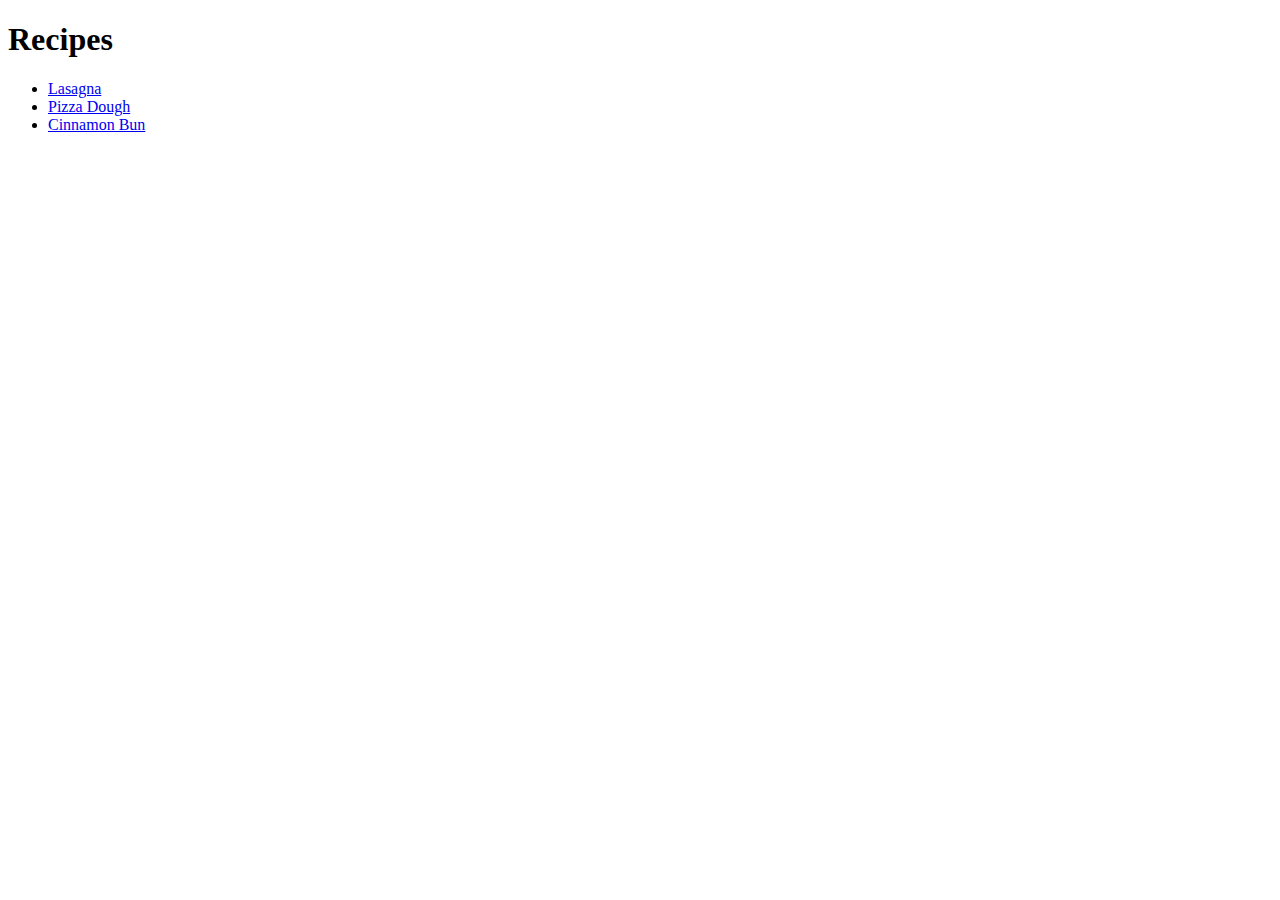
<file: index.html>
<!DOCTYPE html>
<html lang="en">
<head>
    <meta charset="UTF-8">
    <meta name="viewport" content="width=device-width, initial-scale=1.0">
    <title>Recipes</title>
</head>
<body>
    <h1>Recipes</h1>
    <ul>
        <li><a href="./recipes/lasagna.html">Lasagna</a></li>
        <li><a href="./recipes/pizza-dough.html">Pizza Dough</a></li>
        <li><a href="./recipes/cinnamon-bun.html">Cinnamon Bun</a></li>
    </ul>
</body>
</html>
</file>
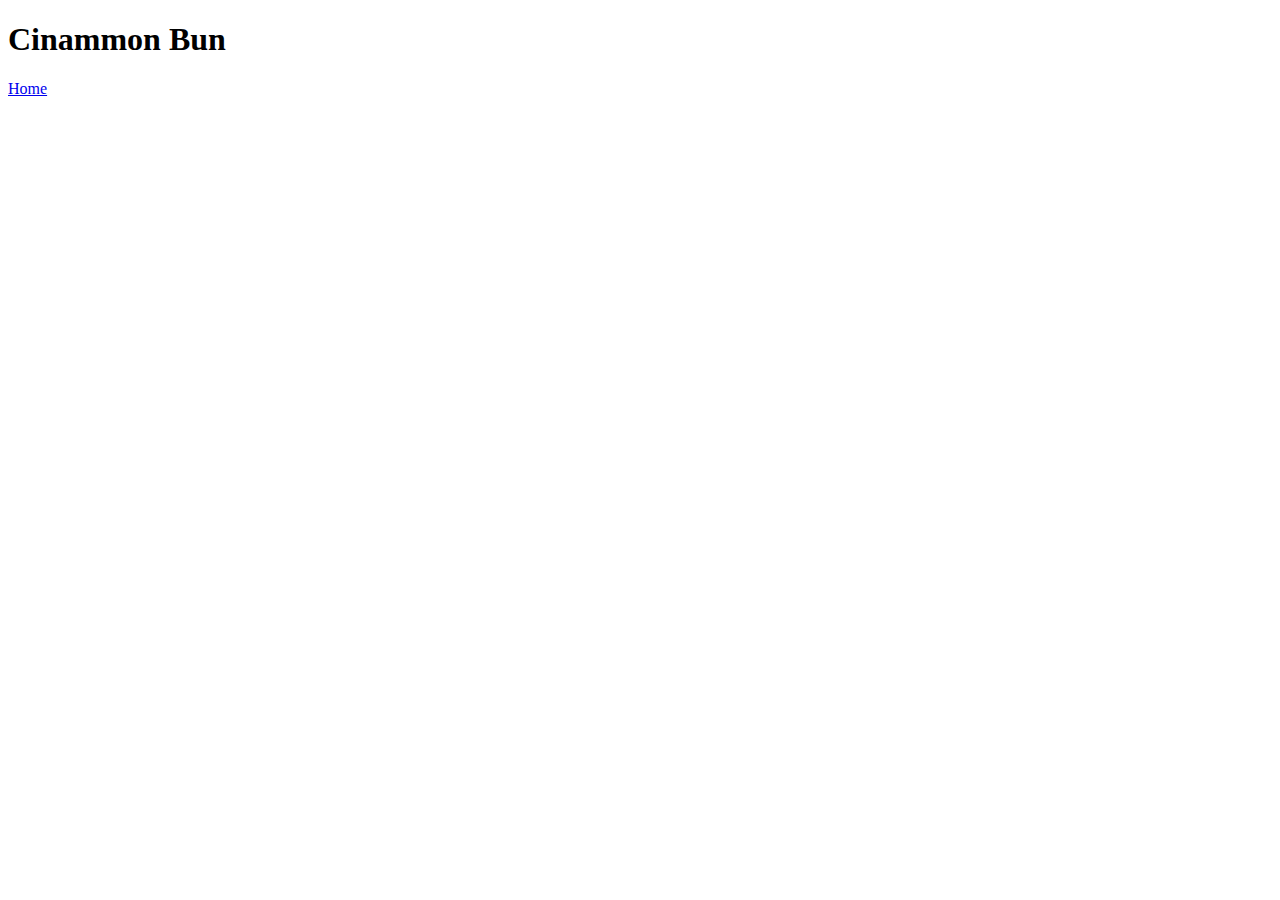
<file: recipes/cinammon-bun.html>
<!DOCTYPE html>
<html lang="en">
<head>
    <meta charset="UTF-8">
    <meta name="viewport" content="width=device-width, initial-scale=1.0">
    <title>Cinammon Bun</title>
</head>
<body>
    <h1>Cinammon Bun</h1>
    
    <a href="../index.html">Home</a>
</body>
</html>
</file>
